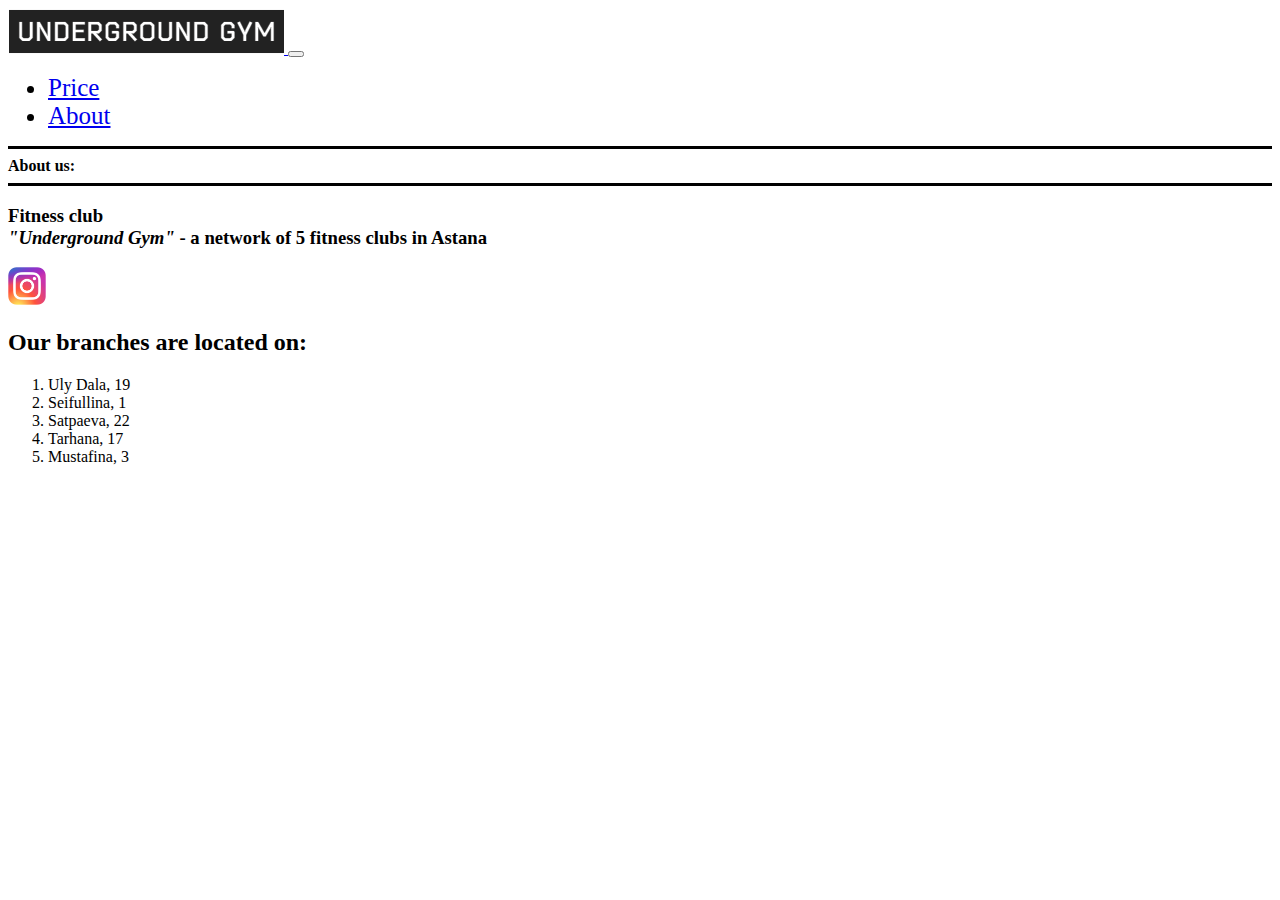
<file: about.html>
<!DOCTYPE html>
<html lang="en" dir="ltr">
  <head>
    <meta charset="utf-8">
    <title>About us</title>
    <link rel="stylesheet"
    href="https://cdn.jsdelivr.net/npm/bootstrap@4.6.0/dist/css/bootstrap.min.css"
    integrity="sha384-B0vP5xmATw1+K9KRQjQERJvTumQW0nPEzvF6L/Z6nronJ3oUOFUFpCjEUQouq2+l"
    crossorigin="anonymous">
    <link rel="stylesheet" href="styles/aboutStyle.css">
    <link rel="icon" href="images/Underground_Gym_Logo.ico">
  </head>
  <body>
    <section id="title">
      <nav class="navbar navbar-expand-lg bg-dark navbar-dark">
        <a class="navbar-brand" href="index.html">
          <img src="images/Underground Gym.png" alt="Underground Gym">
        </a>
        <button class="navbar-toggler" type="button" data-toggle="collapse" data-target="#navbarSupportedContent" aria-controls="navbarSupportedContent" aria-expanded="false" aria-label="Toggle navigation">
          <span class="navbar-toggler-icon"></span>
        </button>
        <div class="collapse navbar-collapse" id="navbarSupportedContent">
          <ul class="navbar-nav ml-auto">
            <li class="nav-item">
              <a class="nav-link" href="price.html">Price</a>
            </li>
            <li class="nav-item">
              <a class="nav-link" href="about.html">About</a>
            </li>
          </ul>
        </div>
      </nav>
    </section>

    <div>
      <hr noshade size="3" color="black">
      <strong>About us:</strong>
      <hr noshade size="3" color="black">
      <h3>Fitness club<br><em>"Underground Gym"</em> - a network of 5 fitness clubs in Astana</h3>
      <a href="https://instagram.com/underground_gym_ast?utm_medium=copy_link">
        <img src="images/instagram_logo.png" width="38px" height="38px" alt="Instagram">
      </a>
      <h2>Our branches are located on:</h2>
      <ol>
        <li class="list">Uly Dala,&nbsp19</li>
        <li class="list">Seifullina,&nbsp1</li>
        <li class="list">Satpaeva,&nbsp22</li>
        <li class="list">Tarhana,&nbsp17</li>
        <li class="list">Mustafina,&nbsp3</li>
      </ol>
    </div>
  </body>
</html>
</file>
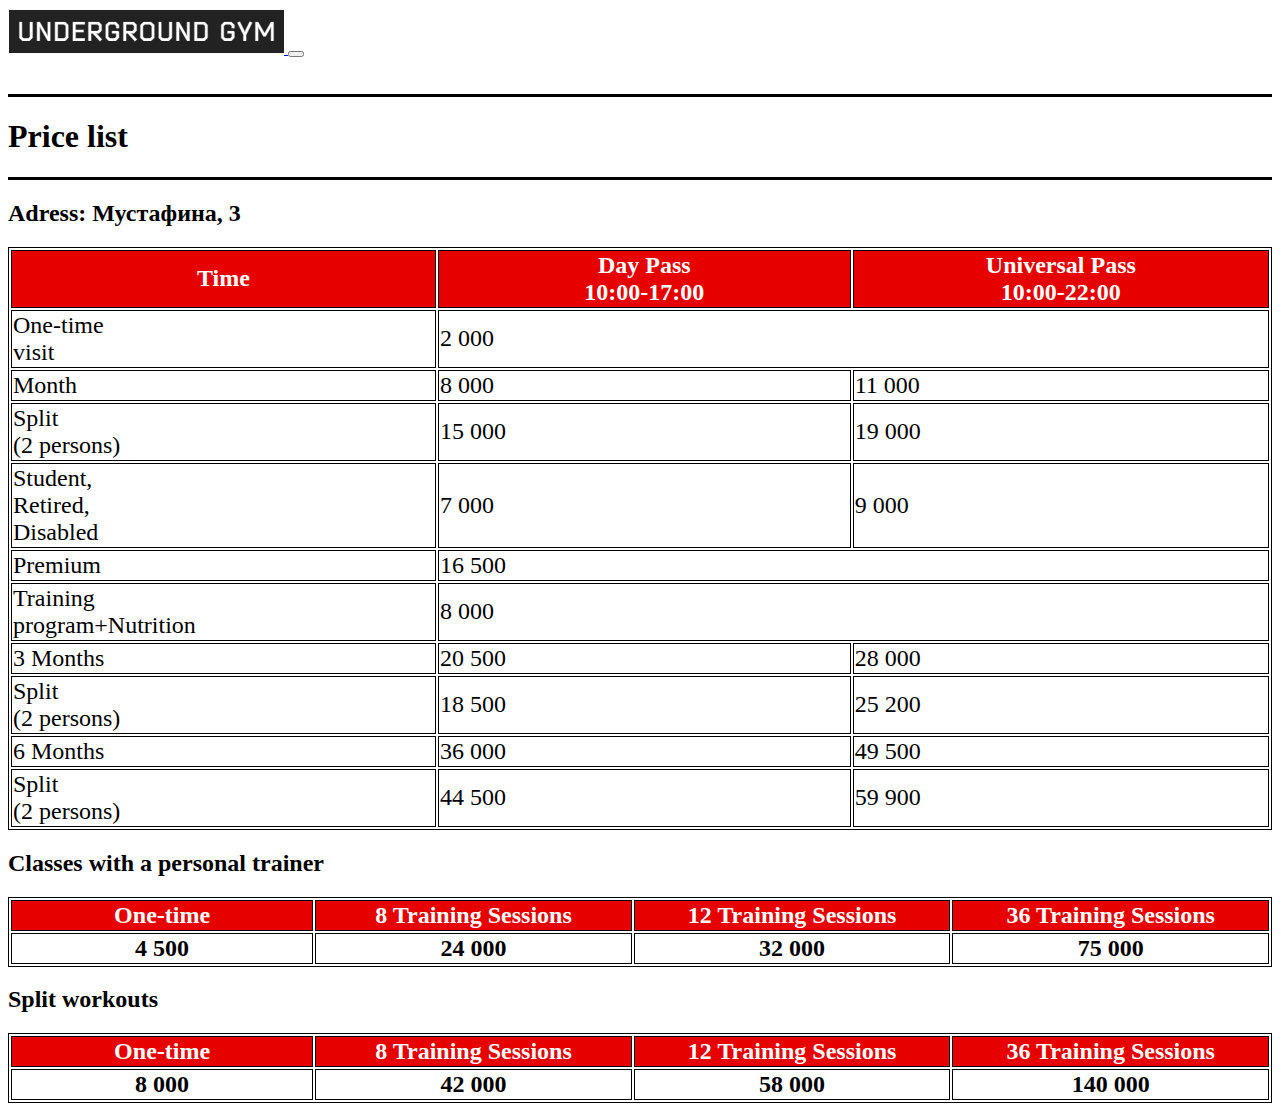
<file: price.html>
<!DOCTYPE html>
<html lang="en" dir="ltr">
  <head>
    <meta charset="utf-8">
    <title>Price List</title>
    <link rel="icon" href="images/Underground_Gym_Logo.ico">

    <link rel="stylesheet"
    href="https://cdn.jsdelivr.net/npm/bootstrap@4.6.0/dist/css/bootstrap.min.css"
    integrity="sha384-B0vP5xmATw1+K9KRQjQERJvTumQW0nPEzvF6L/Z6nronJ3oUOFUFpCjEUQouq2+l"
    crossorigin="anonymous">

    <link rel="stylesheet" href="styles/priceStyle.css">

    <script src="https://cdn.jsdelivr.net/npm/jquery@3.5.1/dist/jquery.slim.min.js" integrity="sha384-DfXdz2htPH0lsSSs5nCTpuj/zy4C+OGpamoFVy38MVBnE+IbbVYUew+OrCXaRkfj" crossorigin="anonymous"></script>
    <script src="https://cdn.jsdelivr.net/npm/popper.js@1.16.1/dist/umd/popper.min.js" integrity="sha384-9/reFTGAW83EW2RDu2S0VKaIzap3H66lZH81PoYlFhbGU+6BZp6G7niu735Sk7lN" crossorigin="anonymous"></script>
    <script src="https://cdn.jsdelivr.net/npm/bootstrap@4.6.1/dist/js/bootstrap.min.js" integrity="sha384-VHvPCCyXqtD5DqJeNxl2dtTyhF78xXNXdkwX1CZeRusQfRKp+tA7hAShOK/B/fQ2" crossorigin="anonymous"></script>
  </head>
  <body>
    <section id="title">
        <!-- Nav Bar -->
        <nav class="navbar navbar-expand-lg bg-dark navbar-dark">
          <a class="navbar-brand" href="index.html">
            <img src="images/Underground Gym.png" alt="Underground Gym">
          </a>
          <button class="navbar-toggler" type="button" data-toggle="collapse" data-target="#navbarSupportedContent" aria-controls="navbarSupportedContent" aria-expanded="false" aria-label="Toggle navigation">
            <span class="navbar-toggler-icon"></span>
          </button>
          <div class="collapse navbar-collapse" id="navbarSupportedContent">
            <ul class="navbar-nav ml-auto">
              <li class="nav-item">
                <a class="nav-link" href="price.html">Price</a>
              </li>
              <li class="nav-item">
                <a class="nav-link" href="about.html">About</a>
              </li>
            </ul>
          </div>
        </nav>
    </section>

    <div>
      <hr noshade size="3" color="black">
      <h1>Price list</h1>
      <hr noshade size="3" color="black">
      <h2>Adress: Мустафина, 3</h2>
      <div class="container">
        <table class="table table-striped">
          <thead>
            <tr>
              <th>Time</th>
              <th>Day Pass<br>10:00-17:00</th>
              <th>Universal Pass<br>10:00-22:00</th>
            </tr>
          </thead>
          <tbody class="table-dark">
            <tr>
              <td>One-time<br>visit</td>
              <td colspan="2">2 000</td>
            </tr>
            <tr>
              <td>Month</td>
              <td>8 000</td>
              <td>11 000</td>
            </tr>
            <tr>
              <td>Split<br>(2 persons)</td>
              <td>15 000</td>
              <td>19 000</td>
            </tr>
            <tr>
              <td>Student,<br>Retired,<br>Disabled</td>
              <td>7 000</td>
              <td>9 000</td>
            </tr>
            <tr>
              <td>Premium</td>
              <td colspan="2">16 500</td>
            </tr>
            <tr>
              <td>Training<br>program+Nutrition</td>
              <td colspan="2">8 000</td>
            </tr>
            <tr>
              <td>3 Months</td>
              <td>20 500</td>
              <td>28 000</td>
            </tr>
            <tr>
              <td>Split<br>(2 persons)</td>
              <td>18 500</td>
              <td>25 200</td>
            </tr>
            <tr>
              <td>6 Months</td>
              <td>36 000</td>
              <td>49 500</td>
            </tr>
            <tr>
              <td>Split<br>(2 persons)</td>
              <td>44 500</td>
              <td>59 900</td>
            </tr>
          </tbody>
        </table>
        <h2>Classes with a personal trainer</h2>
        <table class="table table-striped">
          <thead>
            <tr>
              <th>One-time</th>
              <th>8 Training Sessions</th>
              <th>12 Training Sessions</th>
              <th>36 Training Sessions</th>
            </tr>
          </thead>
          <tbody class="table-dark">
            <tr>
              <th>4 500</th>
              <th>24 000</th>
              <th>32 000</th>
              <th>75 000</th>
            </tr>
          </tbody>
        </table>
        <h2>Split workouts</h2>
        <table class="table table-striped">
          <thead>
            <tr>
              <th>One-time</th>
              <th>8 Training Sessions</th>
              <th>12 Training Sessions</th>
              <th>36 Training Sessions</th>
            </tr>
          </thead>
          <tbody class="table-dark">
            <tr>
              <th>8 000</th>
              <th>42 000</th>
              <th>58 000</th>
              <th>140 000</th>
            </tr>
          </tbody>
        </table>
      </div>
    </div>
  </body>
</html>
</file>
<file: styles/aboutStyle.css>
body {

}

li.list {
  clear:left;
}

li.nav-item {
  font-size: 25px;
}
</file>
<file: styles/priceStyle.css>
ul {
  list-style-type: none;
  margin: 0;
  padding: 0;
  overflow: hidden;
}

li {
  float: left;
}

li a {
  display: block;
  color: white;
  text-align: center;
  text-decoration: none;
}

table, th, td {
  border: 1px solid black;
}

thead tr th {
  color:white;
  background-color: #E70000;
}

tr th {
  font-size: 24px;
}

tr td {
  font-size: 24px;
}

th {
  width: 448px;
}

th.header {
  background-color: #E70000;
}

h1.table {
  font-weight: bold;
  color: white;
}

li.nav-item {
  font-size: 25px;
}
</file>
